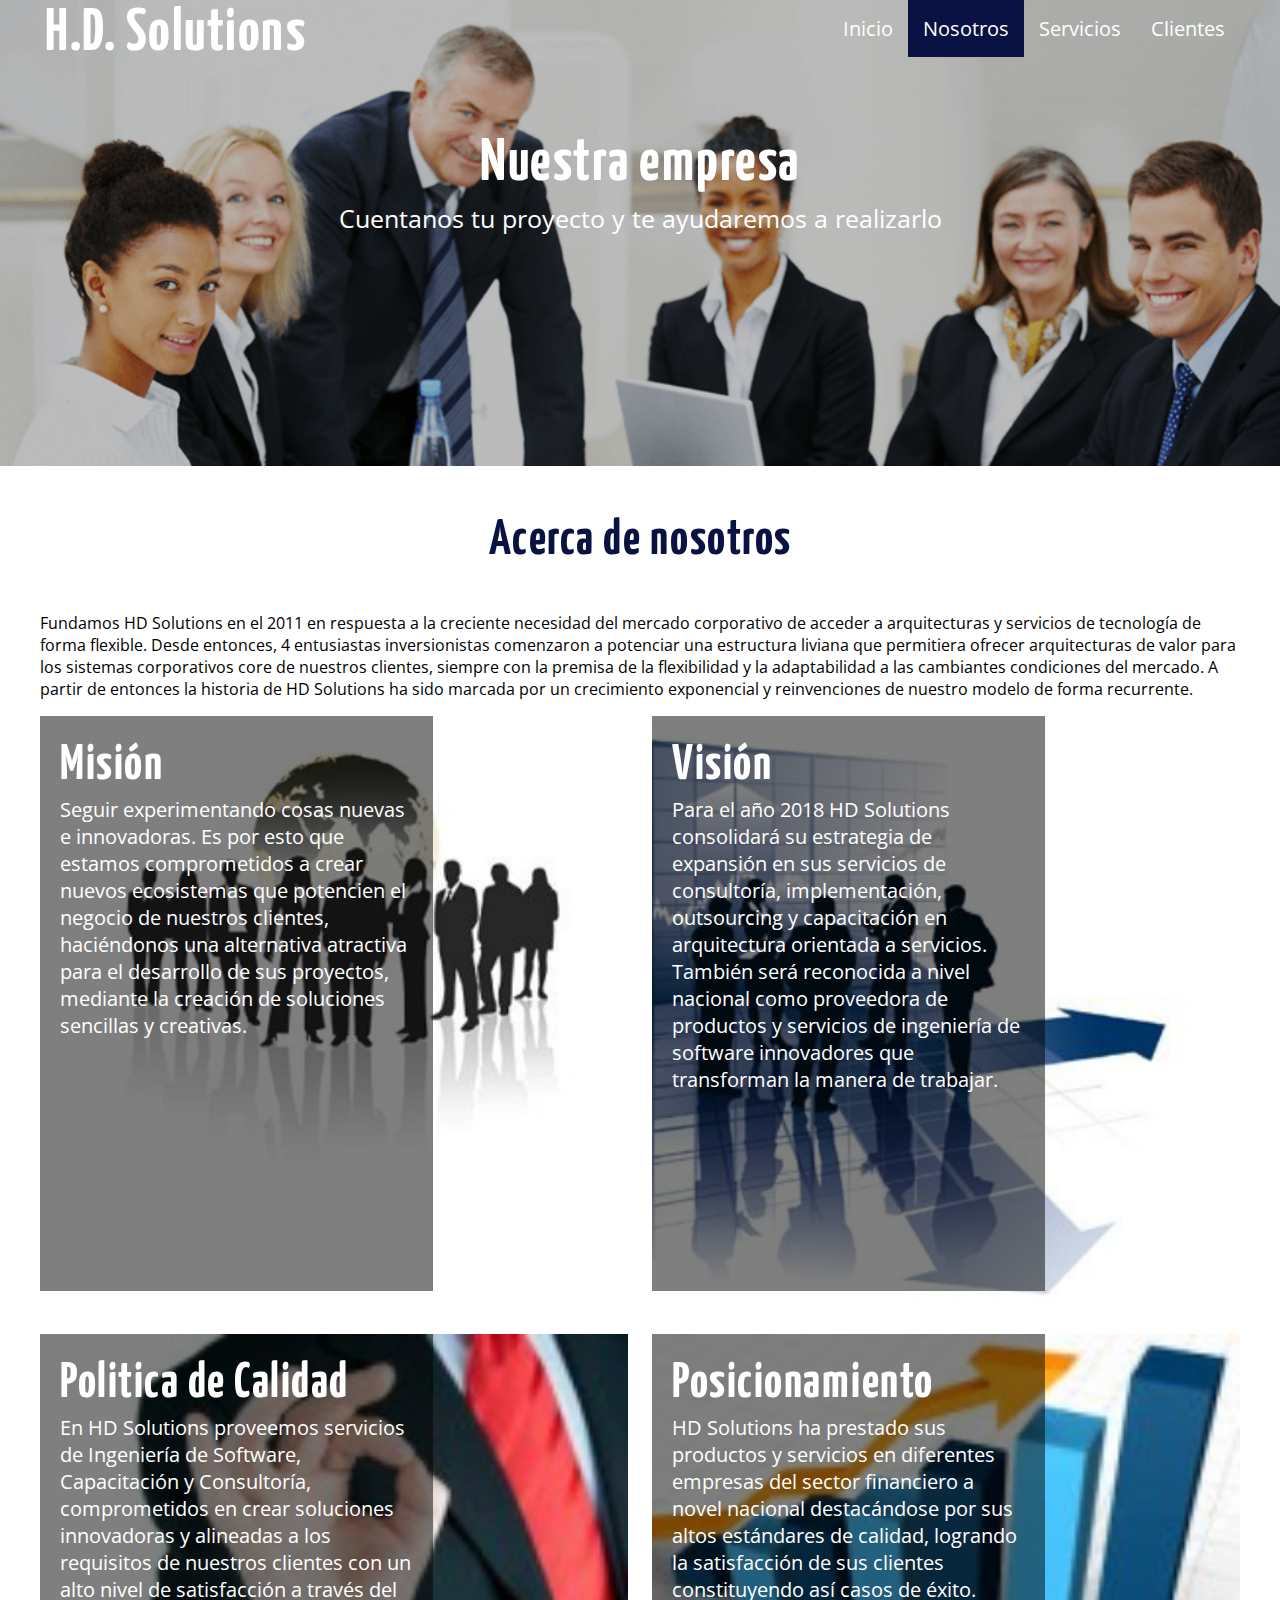
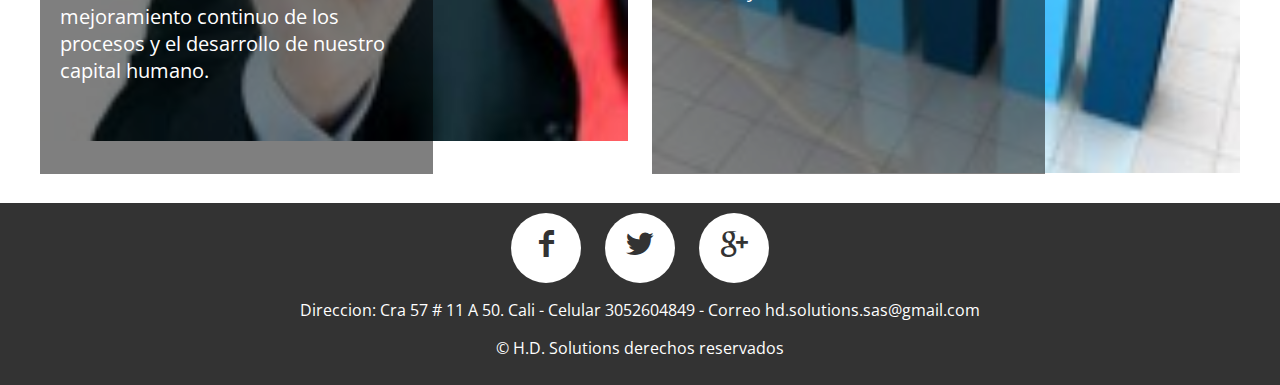
<file: nosotros.html>
<!DOCTYPE html>
<html lang="es">
    <head>
        <meta charset="utf-8">
           <title>HD Solutions</title>
        <meta name="viewport" content="width=device-width, user-scalable=no, initial-scale=1, maximun=1, minimum=1">
        <link rel="stylesheet" href="css/estilos.css">
        <link rel="stylesheet" href="css/fontello.css">
    </head>
    <body>
     <header class="header">
      <div class="contenedor">
        <h1 class="logo">H.D. Solutions</h1>
        <span class="icon-menu" id="btn-menu"></span>
        <nav class="nav" id="nav">
          <ul class="menu">
            <li class="menu__item"><a href="index.html" class="menu__link ">Inicio</a></li>
            <li class="menu__item"><a href="nosotros.html" class="menu__link select ">Nosotros</a></li>
            <li class="menu__item"><a href="servicios.html" class="menu__link">Servicios</a></li>
            <li class="menu__item"><a href="clientes.html" class="menu__link ">Clientes</a></li>
          </ul>
        </nav>
      </div>
    </header>
    <div class="banner">
     <img src="img/nuestro_equipo.png" alt="">
      <div class="contenedor">
        <h2 class="banner__titulo">Nuestra empresa</h2>
        <p class="banner__txt">Cuentanos tu proyecto y te ayudaremos a realizarlo

        </p>
      </div>
    </div>
    <main class="main">
      <div class="contenedor">
        <section class="servicios">
          <h2 class="section__titulo">Acerca de nosotros</h2>
            <p>Fundamos HD Solutions en el 2011 en respuesta a la creciente necesidad del mercado corporativo    de acceder a arquitecturas y servicios de tecnología de forma flexible.
             Desde entonces, 4 entusiastas inversionistas comenzaron a potenciar una estructura liviana que permitiera ofrecer arquitecturas de valor para los sistemas corporativos core de nuestros clientes, siempre con la premisa de la flexibilidad y la adaptabilidad a las cambiantes condiciones del mercado. A partir de entonces la historia de HD Solutions ha sido marcada por un crecimiento exponencial y reinvenciones de nuestro modelo de forma recurrente.

             </p>
          <div class="servicios__columna">
            <img src="img/mision2.JPG" alt="" class="servicios__img">
            <div class="servicios__descripcion">
              <h2 class="servicios__titulo">Misión</h2>
              <div class="servicios__txt">Seguir experimentando cosas nuevas e innovadoras. Es por esto que estamos comprometidos a crear nuevos ecosistemas que potencien el negocio de nuestros clientes, haciéndonos una alternativa atractiva para el desarrollo de sus proyectos, mediante  la creación de soluciones sencillas y creativas. 

              </div>
            </div>
          </div>
          <div class="servicios__columna">
            <img src="img/Vision2.jpg" alt="" class="servicios__img">
            <div class="servicios__descripcion">
              <h2 class="servicios__titulo">Visión</h2>
              <div class="servicios__txt">Para el año 2018 HD Solutions consolidará su estrategia de expansión en sus servicios de consultoría, implementación, outsourcing y capacitación en arquitectura orientada a servicios. También será reconocida a nivel nacional como proveedora de productos y servicios de ingeniería de software innovadores que transforman la manera de trabajar. </div>
            </div>
          </div>
          <div class="servicios__columna">
            <img src="img/calidad.jpg" alt="" class="servicios__img">
            <div class="servicios__descripcion">
              <h2 class="servicios__titulo">Politica de Calidad</h2>
              <div class="servicios__txt">En HD Solutions proveemos servicios de Ingeniería de Software, Capacitación y Consultoría, comprometidos en crear soluciones innovadoras y alineadas a los requisitos de nuestros clientes con un alto nivel de satisfacción a través del mejoramiento continuo de los procesos y el desarrollo de nuestro capital humano.​</div>
            </div>
          </div>
          <div class="servicios__columna">
            <img src="img/posicionamiento.jpg" alt="" class="servicios__img">
            <div class="servicios__descripcion">
              <h2 class="servicios__titulo">Posicionamiento</h2>
              <div class="servicios__txt">HD Solutions ha prestado sus productos y servicios en diferentes empresas del sector financiero a novel nacional destacándose por sus altos estándares de calidad, logrando la satisfacción de sus clientes constituyendo así casos de éxito.</div>
            </div>
          </div>          
        </section>
      </div>
    </main>
    <footer class="footer">
      <div class="contenedor">
        <div class="social">
          <a href="#" class="icon-facebook"></a>
          <a href="#" class="icon-twitter"></a>
          <a href="#" class="icon-gplus"></a>

        </div>
        <p>Direccion: Cra 57 # 11 A 50. Cali - Celular 3052604849 -  Correo hd.solutions.sas@gmail.com </p>
        <p class="copy">&copy; H.D. Solutions derechos reservados </p>
      </div>
    </footer>
    <!--llamada a menu-->
    <script src="js/menu.js"></script>
    </body>
</html>
</file>
<file: css/estilos.css>
/*Importacion de fuentes externas desde GoogleFonts*/
@import url('https://fonts.googleapis.com/css?family=Yanone+Kaffeesatz');
@import url('https://fonts.googleapis.com/css?family=Open+Sans|Yanone+Kaffeesatz');

/*Definicion del tipo de fuente para la pagina*/
family=Open+Sans';

/*Definimos estilo de caja para toda la estructura */
* {
  box-sizing: border-box;
}

/*Definimos propiedades de la imagen principal en el banner*/
img {
  display: block;
  width: 100%;
  max-width: 100%;
}

/*Definimos margenes y fuente de las estructuas dentro del body*/
body {
  margin: 0;
  font-family: 'Open Sans', sans-serif;
}

/*Definimos tipo de fuente para titulos de encabezados*/
h1, h2, h3, h4, h5, h6 {
  font-family: 'Yanone Kaffeesatz', sans-serif;
  letter-spacing: 1.5px;
}

/*definimos propiedades para section servicios*/
.section__titulo {
  text-align: center;
  font-size: 40px;
  color: #091242;
}

/*definimos tamaño y margen para el div que contiene los section*/
.contenedor {
  margin: auto;
  width: 99%;
}

/*-------------------Estilos del header-------------------*/
.header {
  height: 60px;
}

/*Definimos forma de presentacion y alineacion del header*/
.header .contenedor {
  display: flex;
  justify-content: space-between;
}

/*Definimos margen y color de fuente de logo y menu*/
.logo, .icon-menu {
  margin: 5px;
  color: #fff;
}

/*Definimos apariencia del icono de menu*/
.icon-menu {
  display: block;
  width: 40px;
  height: 40px;
  font-size: 30px;
  background: #091242;
  text-align: center;
  line-height: 45px;
  border-radius: 5px;
  margin-left: auto;
  cursor: pointer;
}

/*------------------Estilos del menu------------------*/
.nav {
  position: absolute;
  top: 60px;
  left: -100%;
  width: 100%;
  transition: all 0.4s;
}

/*Definimos etilo, margen interno y margenes externos del menu*/
.menu {
  list-style: none;
  padding: 0;
  margin: 0;
}

/*Definimos propiedades de apariencia del menu*/
.menu__link {
  display: block;
  padding: 15px;
  background: #091242;
  text-decoration: none;
  color: #fff;
}

/*Definimos efecto al pasar mouse sobre el menu*/
.menu__link:hover, .select {
  background: white;
  color: #091242;
}

/*Alienamos el menu a la izquierda*/
.mostrar {
  left: 0;
}

/*-----------------Estilos de banner-----------------*/

.banner {
  margin-top: -60px;
  position: relative;
  z-index: -1000;
  margin-bottom: 20px;
}

.banner .contenedor {
  position: absolute;
  top: 50%;
  left: 50%;
  transform: translateX(-50%) translateY(-50%);
  width: 100%;
  color: #fff;
  text-align: center;

}


/*Definimos la posicion del contenido en el  
elemento <section> que esta dentro del banner*/
.banner .contenedor{
    position: absolute;
     top: 50%;
     left: 50%;
    transform: translateX(-50%) translateY(-50%);
    color: #fff;
    width: 100%;
    text-align: center;
    
}


.banner__txt {
  display: none;
}

.info__columna  .contacto{
    margin-left: 180px;       
    color: #fff;
    text-decoration: none;
    padding: 7px;   
    border: 3px solid #fff;
    
     
}

/*Configuramos efecto al pasar el mouse sobre el
elemento <a> que esta dentro de banner*/
.info__columna  .contacto:hover{
    background: rgba(210,210,210,0.5);
}

/*-----------------Estilos de info-----------------*/
.info__columna {
  background: #091242;
  color: #fff;
  padding: 15px;
  margin-bottom: 30px;
}

/*-----------------Estilos de servicios-----------------*/
.servicios__columna {
  position: relative;
  margin-bottom: 30px;
}
.servicios__descripcion {
  position: absolute;
  top: 0;
  left: 0;
  color: #fff;
  background: rgba(0,0,0,0.5);
  width: 60%;
  height: 91%;
  padding: 15px;
}
.servicios__titulo {
  font-size: 25px;
  margin: 5px 0;
}
.servicios__img {
  width: 100%;
}

/*-----------------Estilos de footer-----------------*/

.footer {
  background: #333;
  color: #fff;
  padding: 10px;
  text-align: center;
}

.footer .social [class^="icon-"] {
  display: inline-block;
  color: #333;
  text-decoration: none;
  font-size: 30px;
  padding: 10px;
  background: white;
  border-radius: 50%;
  width: 50px;
  height: 50px;
  line-height: 40px;
}

/*------------------Estilos responsive------------------*/
/* Definimos la alineacion y orden de los elementos     */
/* al cambiar el tamaño de pantalla                     */

@media(min-width:480px) {
  .logo {
    font-size: 40px;
  }
  .banner__titulo {
    font-size: 30px;
    margin: 5px 0;
  }
  .banner__txt {
    display: block;
    font-size: 18px;
    margin: 7px 0;
  }
  .info, .servicios {
    display: flex;
    justify-content: space-between;
    margin-top: -90px;
  }
  .info__columna {
    width: 32%;
  }
  .info__titulo {
    font-size: 30px;
    margin: 5px 0;
  }
  .section__titulo {
    width: 100%;
  }
  .servicios {
    flex-wrap: wrap;
    margin-top: 0;
  }
  .servicios__columna {
    width: 49%;
  }
  .footer .social [class^="icon-"] {
    margin: 0 10px;
  }
}

@media(min-width:768px) {
  .banner__titulo {
    font-size: 50px;
  }
  .servicios__titulo {
    font-size: 40px;
  }
}

@media(min-width:1024px) {
  .contenedor {
    width: 1000px;
  }
  .section__titulo {
    font-size: 50px;
    margin: 30px 0;
  }
  .nav {
    position: static;
    width: auto;
  }
  .menu {
    display: flex;
  }
  .icon-menu {
    display: none;
  }
  .menu__link {
    background: none;
    font-size: 20px;
  }
  .select {
    color: #fff;
    background: #091242;
  }
  .banner__titulo {
    font-size: 60px;
  }
  .banner__txt {
    font-size: 25px;
  }
  .info {
    margin-top: -120px;
  }
  .info__columna {
    padding: 30px;
  }
  .info__titulo {
    font-size: 40px;
    text-align: center;
  }
  .servicios__descripcion {
    padding: 20px;
      
  }
  .servicios__titulo {
    font-size: 50px;
  }
  .servicios__txt {
    font-size: 20px;
  }
}

@media(min-width:1280px) {
  .contenedor {
    width: 1200px;
  }
  .logo {
    font-size: 60px;
  }
  .banner .contenedor {
    top: 40%;
  }
  .info {
    margin-top: -220px;
  }
}
</file>
<file: css/fontello.css>
@font-face {
  font-family: 'fontello';
  src: url('../font/fontello.eot?13461678');
  src: url('../font/fontello.eot?13461678#iefix') format('embedded-opentype'),
       url('../font/fontello.woff2?13461678') format('woff2'),
       url('../font/fontello.woff?13461678') format('woff'),
       url('../font/fontello.ttf?13461678') format('truetype'),
       url('../font/fontello.svg?13461678#fontello') format('svg');
  font-weight: normal;
  font-style: normal;
}
/* Chrome hack: SVG is rendered more smooth in Windozze. 100% magic, uncomment if you need it. */
/* Note, that will break hinting! In other OS-es font will be not as sharp as it could be */
/*
@media screen and (-webkit-min-device-pixel-ratio:0) {
  @font-face {
    font-family: 'fontello';
    src: url('../font/fontello.svg?13461678#fontello') format('svg');
  }
}
*/
 
 [class^="icon-"]:before, [class*=" icon-"]:before {
  font-family: "fontello";
  font-style: normal;
  font-weight: normal;
  speak: none;
 
  display: inline-block;
  text-decoration: inherit;
  width: 1em;
  margin-right: .2em;
  text-align: center;
  /* opacity: .8; */
 
  /* For safety - reset parent styles, that can break glyph codes*/
  font-variant: normal;
  text-transform: none;
 
  /* fix buttons height, for twitter bootstrap */
  line-height: 1em;
 
  /* Animation center compensation - margins should be symmetric */
  /* remove if not needed */
  margin-left: .2em;
 
  /* you can be more comfortable with increased icons size */
  /* font-size: 120%; */
 
  /* Font smoothing. That was taken from TWBS */
  -webkit-font-smoothing: antialiased;
  -moz-osx-font-smoothing: grayscale;
 
  /* Uncomment for 3D effect */
  /* text-shadow: 1px 1px 1px rgba(127, 127, 127, 0.3); */
}
 
.icon-menu:before { content: '\f0c9'; } /* '' */
.icon-twitter:before { content: '\f309'; } /* '' */
.icon-facebook:before { content: '\f30c'; } /* '' */
.icon-gplus:before { content: '\f30f'; } /* '' */
</file>
